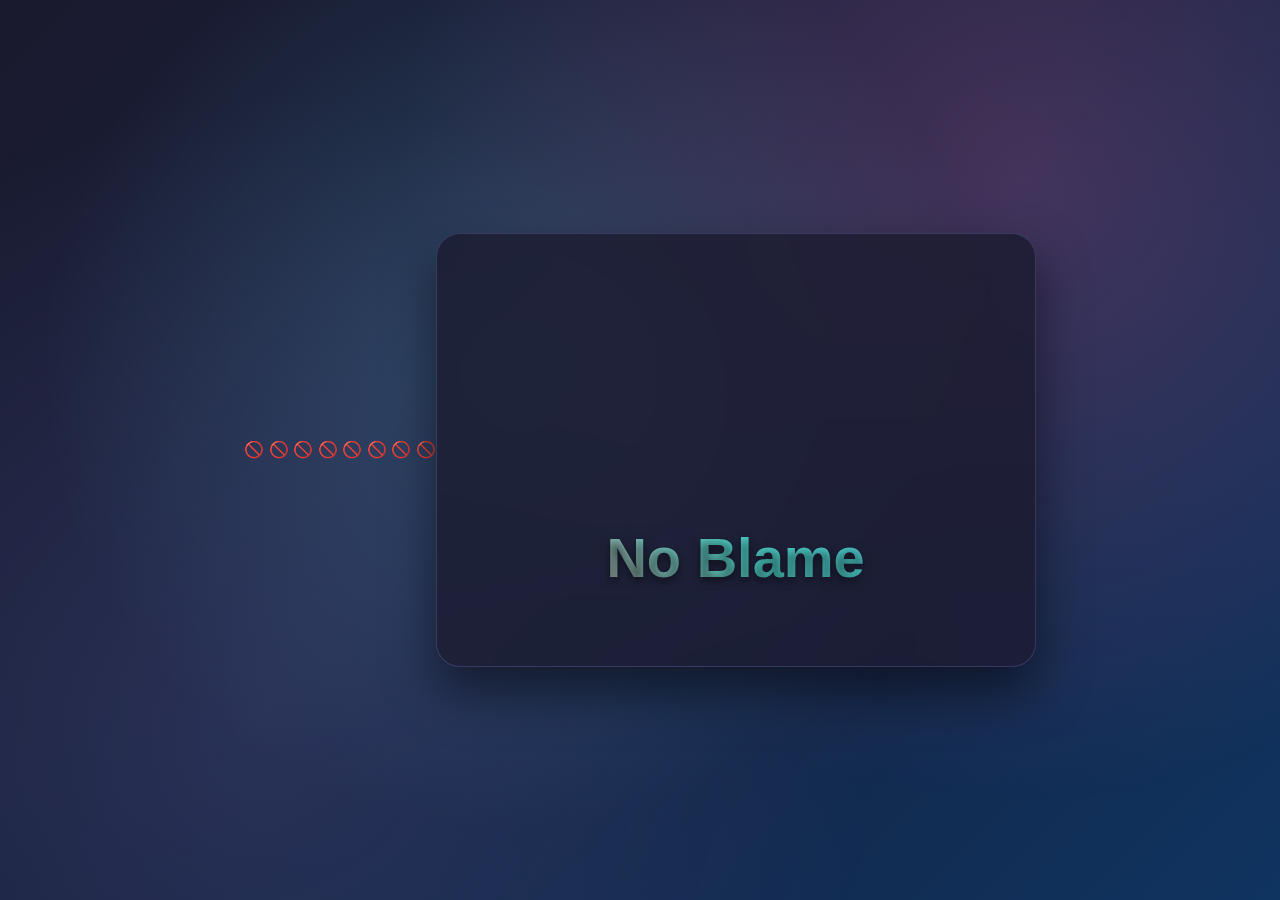
<file: no-bla-me-web/index.html>
<!DOCTYPE html>
<html lang="en">
<head>
    <meta charset="UTF-8">
    <meta name="viewport" content="width=device-width, initial-scale=1.0">
    <title>No Blame</title>
    <link rel="stylesheet" href="css/main.css">
</head>
<body>
    <div class="floating-emojis">
        <span class="emoji emoji-1">🚫</span>
        <span class="emoji emoji-2">🚫</span>
        <span class="emoji emoji-3">🚫</span>
        <span class="emoji emoji-4">🚫</span>
        <span class="emoji emoji-5">🚫</span>
        <span class="emoji emoji-6">🚫</span>
        <span class="emoji emoji-7">🚫</span>
        <span class="emoji emoji-8">🚫</span>
    </div>
    <div class="container">
        <img src="images/no-bla-me-logo.png" alt="No Blame Logo" width="300">
        <h1>No Blame</h1>
    </div>
</body>
</html>
</file>
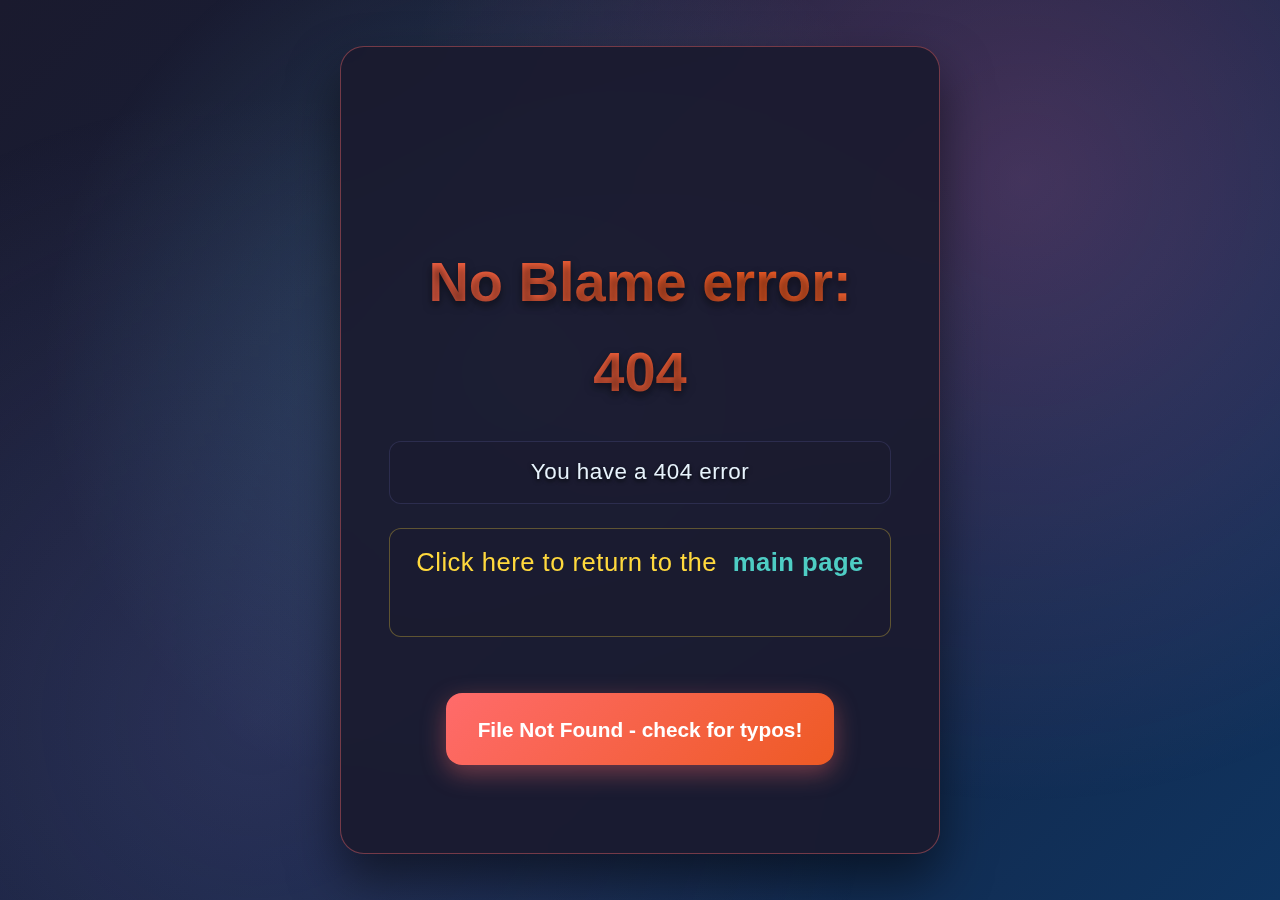
<file: no-bla-me-web/error-404-page.html>
<!DOCTYPE html>
<html lang="en">
<head>
    <meta charset="UTF-8">
    <meta name="viewport" content="width=device-width, initial-scale=1.0">
    <title>No Blame 404</title>
    <link rel="stylesheet" href="css/main.css">
</head>
<body class="error-page">
    <div class="container">
        <img src="images/no-bla-me-404-image.png" alt="No Blame 404" width="300">
        <h1>No Blame error: 404</h1>
        <p class="noblame-text">You have a 404 error</p>
        <p class="noblame-text-lg">Click here to return to the <a href="/index.html">main page</a></p>
        <div class="noblame-box">File Not Found - check for typos!</div>
    </div>
</body>
</html>
</file>
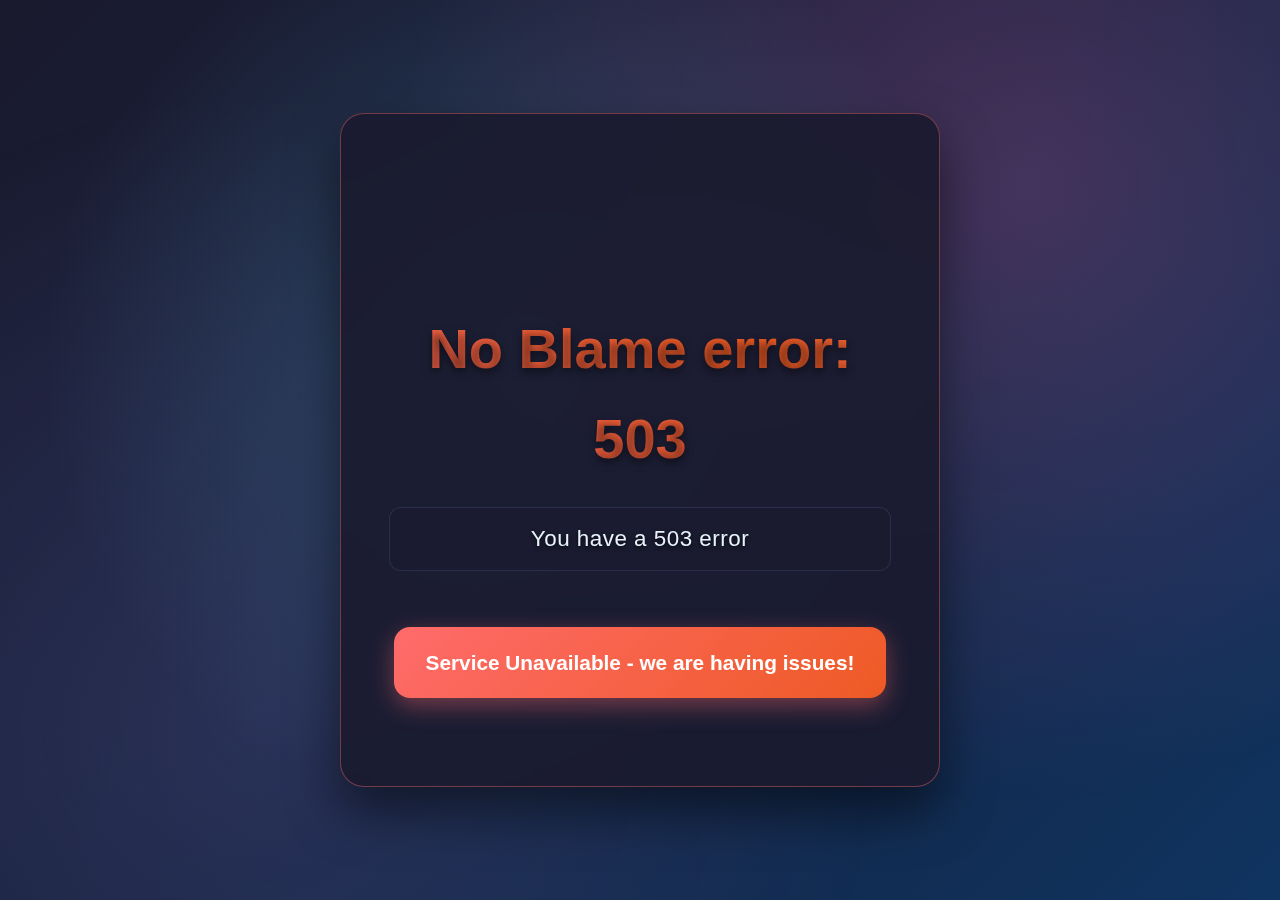
<file: no-bla-me-web/error-503-page.html>
<!DOCTYPE html>
<html lang="en">
<head>
    <meta charset="UTF-8">
    <meta name="viewport" content="width=device-width, initial-scale=1.0">
    <title>No Blame 503</title>
    <link rel="stylesheet" href="css/main.css">
</head>
<body class="error-page">
    <div class="container">
        <img src="images/no-bla-me-503-image.png" alt="No Blame 503" width="300">
        <h1>No Blame error: 503</h1>
        <p class="noblame-text">You have a 503 error</p>
        <div class="noblame-box">Service Unavailable - we are having issues!</div>
    </div>
</body>
</html>
</file>
<file: no-bla-me-web/css/main.css>
/* Modern CSS Reset and Base Styles */
* {
    margin: 0;
    padding: 0;
    box-sizing: border-box;
}

body {
    background: linear-gradient(135deg, #1a1a2e 0%, #16213e 50%, #0f3460 100%);
    color: #ffffff;
    font-family: 'Segoe UI', Tahoma, Geneva, Verdana, sans-serif;
    line-height: 1.6;
    min-height: 100vh;
    display: flex;
    align-items: center;
    justify-content: center;
    text-align: center;
    position: relative;
    overflow-x: hidden;
}

/* Animated background particles */
body::before {
    content: '';
    position: fixed;
    top: 0;
    left: 0;
    width: 100%;
    height: 100%;
    background: 
        radial-gradient(circle at 20% 80%, rgba(120, 119, 198, 0.2) 0%, transparent 50%),
        radial-gradient(circle at 80% 20%, rgba(255, 119, 198, 0.2) 0%, transparent 50%),
        radial-gradient(circle at 40% 40%, rgba(120, 219, 255, 0.2) 0%, transparent 50%);
    z-index: -1;
    animation: float 20s ease-in-out infinite;
}

@keyframes float {
    0%, 100% { transform: translateY(0px) rotate(0deg); }
    33% { transform: translateY(-20px) rotate(1deg); }
    66% { transform: translateY(20px) rotate(-1deg); }
}

.container {
    background: rgba(26, 26, 46, 0.8);
    backdrop-filter: blur(20px);
    border-radius: 24px;
    padding: 3rem;
    box-shadow: 0 25px 50px rgba(0, 0, 0, 0.5);
    border: 1px solid rgba(120, 119, 198, 0.3);
    max-width: 600px;
    width: 90%;
    position: relative;
    overflow: hidden;
    animation: slideIn 0.8s ease-out;
}

@keyframes slideIn {
    from {
        opacity: 0;
        transform: translateY(30px);
    }
    to {
        opacity: 1;
        transform: translateY(0);
    }
}

/* Logo styling */
.container img {
    width: 200px;
    height: auto;
    margin-bottom: 1.5rem;
    filter: drop-shadow(0 10px 20px rgba(0, 0, 0, 0.5));
    transition: transform 0.3s ease;
}

.container img:hover {
    transform: scale(1.05) rotate(2deg);
}

/* Typography */
h1 {
    font-size: 3.5rem;
    font-weight: 700;
    margin-bottom: 1rem;
    background: linear-gradient(45deg, #ff6b6b, #4ecdc4, #45b7d1, #a8e6cf);
    background-size: 200% 200%;
    -webkit-background-clip: text;
    -webkit-text-fill-color: transparent;
    background-clip: text;
    animation: gradientShift 3s ease-in-out infinite;
    text-shadow: 0 4px 8px rgba(0, 0, 0, 0.5);
}

@keyframes gradientShift {
    0%, 100% { background-position: 0% 50%; }
    50% { background-position: 100% 50%; }
}

.noblame-text {
    font-size: 1.4rem;
    margin: 1.5rem 0;
    color: #e8f4fd;
    font-weight: 400;
    letter-spacing: 0.5px;
    text-shadow: 0 2px 4px rgba(0, 0, 0, 0.8);
    background: rgba(26, 26, 46, 0.6);
    padding: 0.8rem 1.5rem;
    border-radius: 12px;
    border: 1px solid rgba(120, 119, 198, 0.2);
}

.noblame-text-lg {
    font-size: 1.6rem;
    margin: 1.5rem 0;
    color: #ffd93d;
    font-weight: 500;
    letter-spacing: 0.5px;
    background: rgba(26, 26, 46, 0.6);
    padding: 0.8rem 1.5rem;
    border-radius: 12px;
    border: 1px solid rgba(255, 217, 61, 0.3);
}

/* Box styling */
.noblame-box {
    background: linear-gradient(135deg, #ff6b6b, #ee5a24);
    color: white;
    padding: 1.2rem 2rem;
    border-radius: 16px;
    font-size: 1.3rem;
    font-weight: 600;
    margin: 2rem 0;
    display: inline-block;
    box-shadow: 0 8px 25px rgba(255, 107, 107, 0.4);
    border: none;
    position: relative;
    overflow: hidden;
    transition: all 0.3s ease;
}

.noblame-box::before {
    content: '';
    position: absolute;
    top: 0;
    left: -100%;
    width: 100%;
    height: 100%;
    background: linear-gradient(90deg, transparent, rgba(255, 255, 255, 0.2), transparent);
    transition: left 0.5s;
}

.noblame-box:hover::before {
    left: 100%;
}

.noblame-box:hover {
    transform: translateY(-3px);
    box-shadow: 0 12px 35px rgba(255, 107, 107, 0.6);
}

/* Link styling */
a {
    color: #4ecdc4;
    text-decoration: none;
    font-weight: 600;
    position: relative;
    transition: all 0.3s ease;
    padding: 0.2rem 0.5rem;
    border-radius: 8px;
}

a::after {
    content: '';
    position: absolute;
    width: 0;
    height: 2px;
    bottom: 0;
    left: 50%;
    background: linear-gradient(90deg, #4ecdc4, #45b7d1);
    transition: all 0.3s ease;
    transform: translateX(-50%);
}

a:hover::after {
    width: 100%;
}

a:hover {
    color: #45b7d1;
    background: rgba(78, 205, 196, 0.2);
}

/* Responsive design */
@media (max-width: 768px) {
    .container {
        padding: 2rem;
        margin: 1rem;
    }
    
    h1 {
        font-size: 2.5rem;
    }
    
    .noblame-text {
        font-size: 1.2rem;
    }
    
    .noblame-text-lg {
        font-size: 1.4rem;
    }
    
    .container img {
        width: 150px;
    }
}

/* Special effects for error pages */
.error-page .container {
    background: rgba(26, 26, 46, 0.9);
    border: 1px solid rgba(255, 107, 107, 0.4);
}

.error-page h1 {
    background: linear-gradient(45deg, #ff6b6b, #ee5a24, #ff8a80);
    background-size: 200% 200%;
    -webkit-background-clip: text;
    -webkit-text-fill-color: transparent;
    background-clip: text;
}

/* Loading animation for images */
.container img {
    opacity: 0;
    animation: fadeInUp 1s ease-out 0.3s forwards;
}

@keyframes fadeInUp {
    from {
        opacity: 0;
        transform: translateY(20px);
    }
    to {
        opacity: 1;
        transform: translateY(0);
    }
}
</file>
